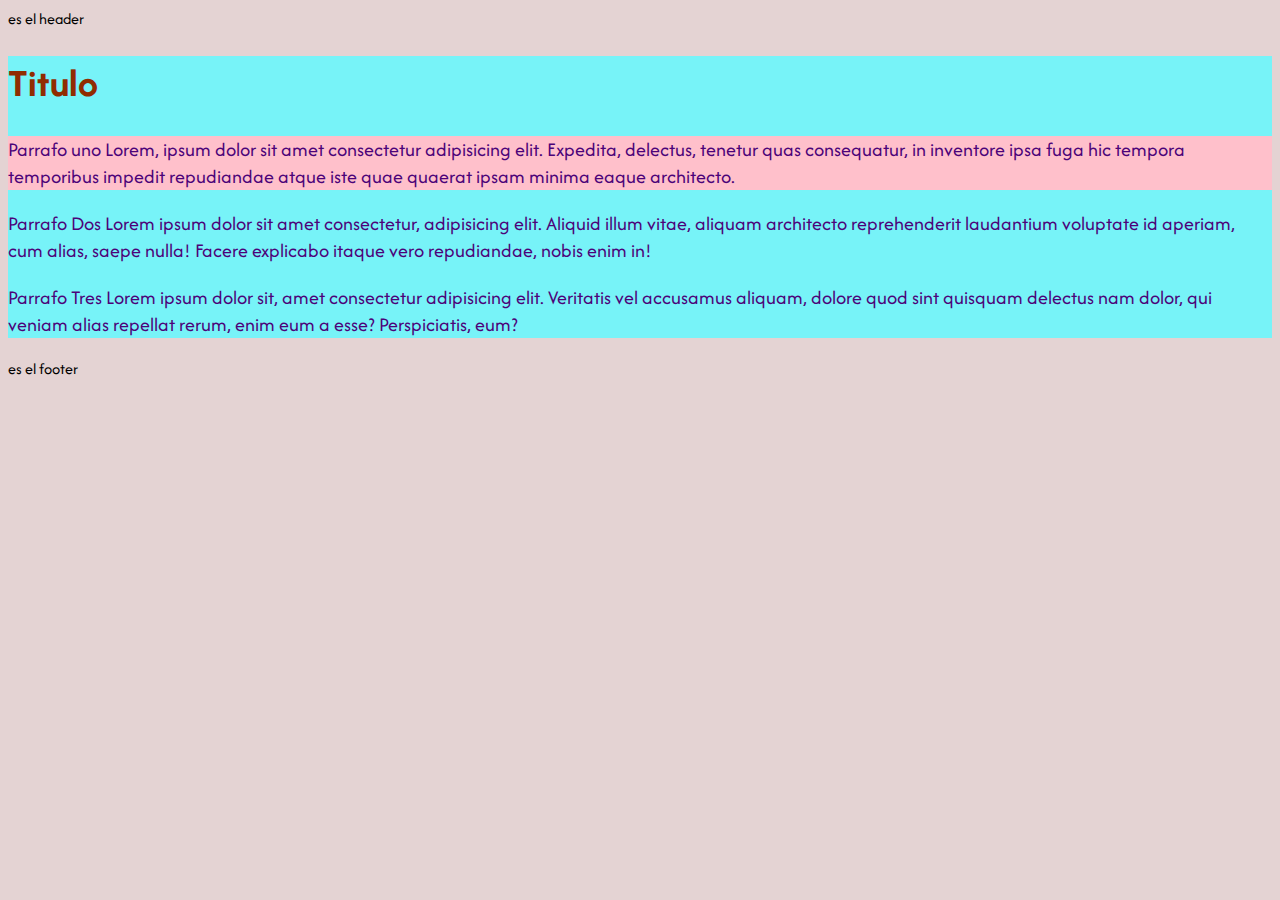
<file: pages/pages.html>
<!DOCTYPE html>
<html lang="en">
<head>
    <meta charset="UTF-8">
    <meta name="viewport" content="width=device-width, initial-scale=1.0">
    <title>Document</title>
    <link rel="stylesheet" href="../css/estilos.css">
</head>
<body>
    <header>
        es el header
    </header>
    <main class="mainPages">
        <section class="seccionPrincipal">
            <h1>Titulo</h1>
            <p class="tamanioVeinte colorRosa">Parrafo uno 
                Lorem, ipsum dolor sit amet consectetur adipisicing elit. Expedita, delectus, tenetur quas consequatur, in inventore ipsa fuga hic tempora temporibus impedit repudiandae atque iste quae quaerat ipsam minima eaque architecto.
            </p>
            <p class="colorVioleta">Parrafo Dos 
                Lorem ipsum dolor sit amet consectetur, adipisicing elit. Aliquid illum vitae, aliquam architecto reprehenderit laudantium voluptate id aperiam, cum alias, saepe nulla! Facere explicabo itaque vero repudiandae, nobis enim in!

            </p>
            <p>
                Parrafo Tres 
                Lorem ipsum dolor sit, amet consectetur adipisicing elit. Veritatis vel accusamus aliquam, dolore quod sint quisquam delectus nam dolor, qui veniam alias repellat rerum, enim eum a esse? Perspiciatis, eum?
            </p>
        </section>
        <section>

        </section>
    </main>
    <footer>
        es el footer
    </footer>
</body>
</html>
</file>
<file: css/estilos.css>
/*esto es un comentario en css*/
/*
    este es un comentario multilinea
    y puedo seguir aca
*/
/*
 reglas en css
 la manera de aplicar estilos a una etiqueta, a todas las etiquetas o un grupo de etiquetas de html, es por selectores

selector{
    propiedad:valor;
    propiedad:valor;
    propiedad:valor;
    propiedad:valor
}
que tipo de selectores hay : 
universal: *{ 
            propiedad:valor;}
            el selector universal modifica todas las etiquetas que esten dentro html que tienen linkeado ese css
            En el selector universal se suelen resetear valores, el tipo de fuente de la mayoria de las etiquetas
            los espaciados de todas las etiquetas.

etiqueta: etiqueta{propiedad:valor;}
            el selector de etiqueta modifica todas las etiquetas que tengan el nombre de la etiqueta que se puso en el selector
clase : .nombreDeLaClase{propiedad:valor}
         el selector de clase me permite darle estilos a un grupo de etiquetas y no necesariamente ese grupo de etiquetas son del mismo tipo de etiquetas
id : #nombreId{propiedad:valor}
     el selector de id me permite darle estilos a una sola etiqueta y esa etiqueta tiene que tener el id que se puso en el selector

que es la cascada:
    como se aplican las propiedades de css siempre y cuando tengamos el mismo nivel de especificidad
    ejemplo: tenemos una etiqueta de html que tiene dos clases que hacen lo mismo, aplican un color de fondo, el color de fondo que va a quedar en esa etiqueta sera el ultimo por la cascada

    herencia

    selector de anidacion

*/
@import url('https://fonts.googleapis.com/css2?family=Afacad+Flux:wght@100..1000&display=swap');

*{
    font-family: "Afacad Flux", sans-serif;
}


h1{
    color:#912c01;
}
body{
    background-color: #e4d3d3 ;
}
.fuenteNegrita{
    font-weight: 700;
}
#header{
    background-color: #ef60bf;
}
.colorVerde{
    background-color: rgb(215, 238, 130);
}
.colorRosa{
    background-color: pink;
}
.colorMarron{
    background-color:#c47d5f;
}
 
/*Estilos Main pages.html*/
.tamanioTreinta{
    font-size:30px;
}
.tamanioVeinte{
    font-size:20px;
}
.colorAzul{
    color:rgb(27, 27, 147);
}
.colorRosa{
    color: rgb(203, 46, 72);
}
/*
.mainPages .seccionPrincipal p{
    color: rgb(76, 3, 121);
}*/
.colorVioleta{
    color: rgb(219, 17, 37);
}

.mainPages{
    background-color: #77f3f8;
    .seccionPrincipal{
        font-size: 20px;
        p{
            color: rgb(76, 3, 121);
        }
    }
}
</file>
